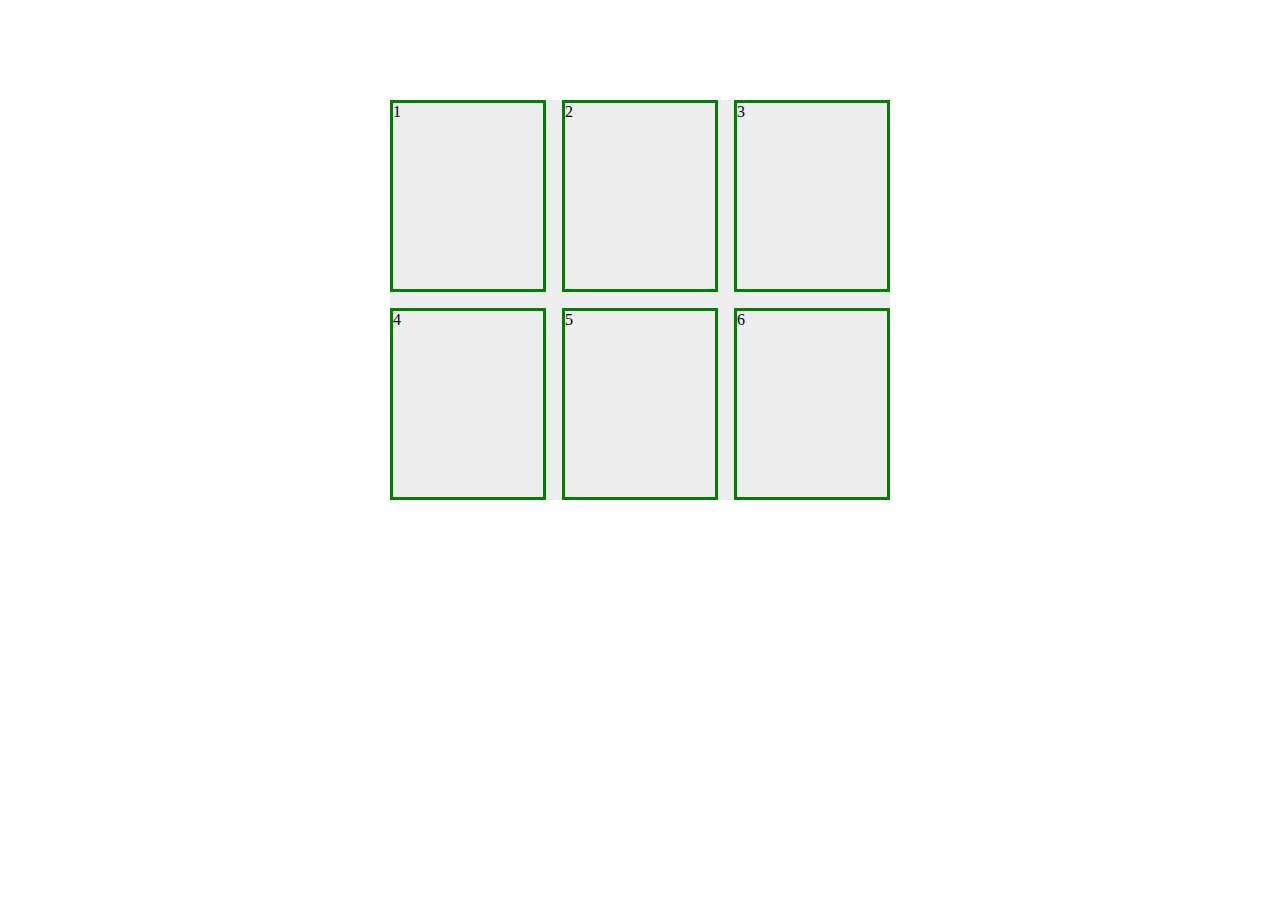
<file: css-grids-for-everyone/episode-01-your-first-grid/index.html>
<!DOCTYPE html>
<html lang="en">
  <head>
    <meta charset="UTF-8" />
    <meta http-equiv="X-UA-Compatible" content="IE=edge" />
    <meta name="viewport" content="width=device-width, initial-scale=1.0" />
    <title>CSS Grid</title>
    <link rel="stylesheet" href="styles.css" />
  </head>
  <body>
    <div class="container">
      <div class="item">1</div>
      <div class="item">2</div>
      <div class="item">3</div>
      <div class="item">4</div>
      <div class="item">5</div>
      <div class="item">6</div>
    </div>
  </body>
</html>
</file>
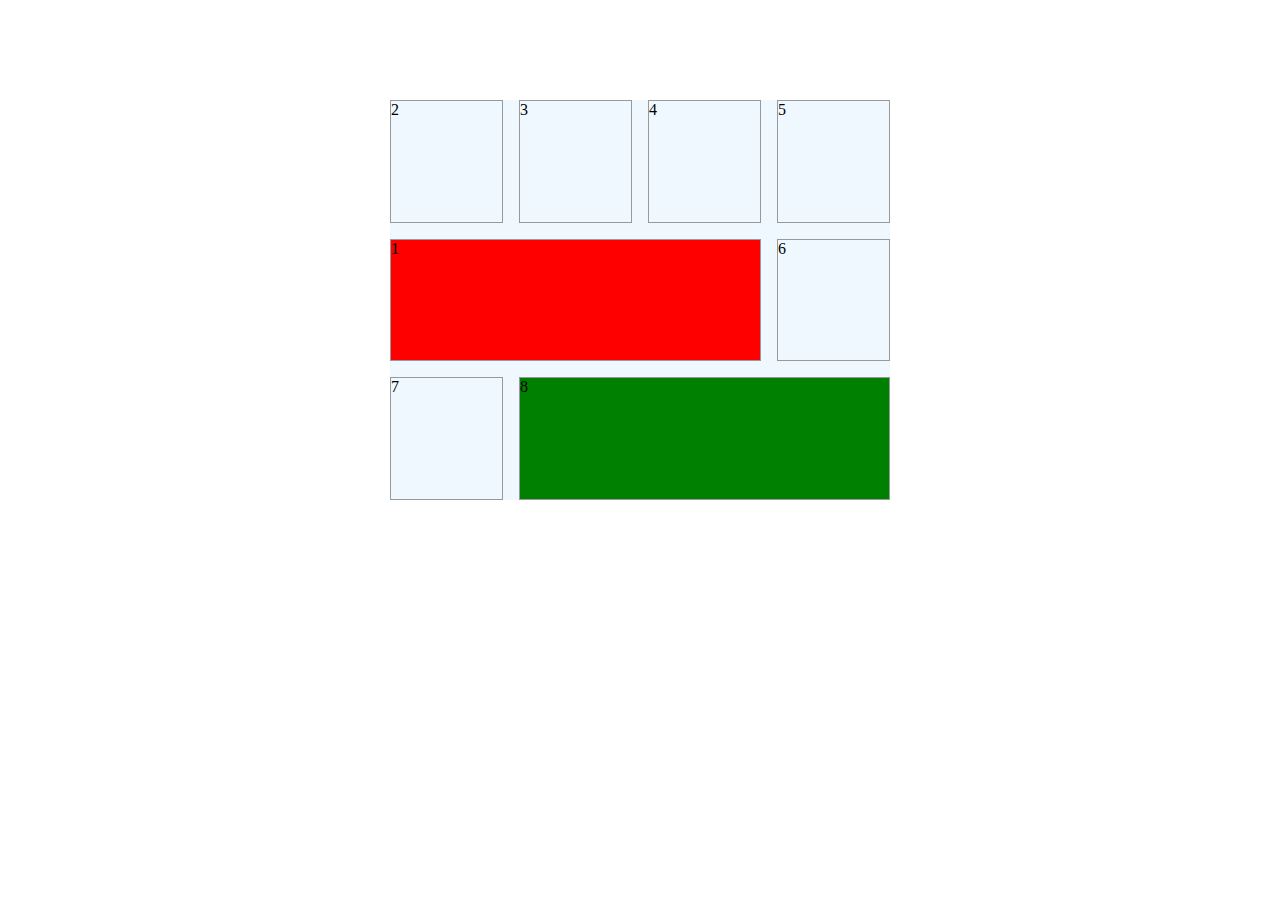
<file: css-grids-for-everyone/episode-02-position-it-anywhere/index.html>
<!DOCTYPE html>
<html lang="en">
  <head>
    <meta charset="UTF-8" />
    <meta http-equiv="X-UA-Compatible" content="IE=edge" />
    <meta name="viewport" content="width=device-width, initial-scale=1.0" />
    <title>CSS Grid</title>
    <style>
      .container {
        width: 500px;
        height: 400px;
        margin: 100px auto 0;
        background-color: aliceblue;

        display: grid;
        grid-template-columns: repeat(4, auto);
        gap: 1em;
      }

      .item {
        border: 1px solid #999;
      }

      .item:first-child {
        background-color: red;
        grid-row: 2/3;
        grid-column: 1/4;
      }

      .item:last-child {
        background-color: green;
        grid-row: 3/4;
        grid-column: 2/5;
      }
    </style>
  </head>
  <body>
    <div class="container">
      <div class="item">1</div>
      <div class="item">2</div>
      <div class="item">3</div>
      <div class="item">4</div>
      <div class="item">5</div>
      <div class="item">6</div>
      <div class="item">7</div>
      <div class="item">8</div>
    </div>
  </body>
</html>
</file>
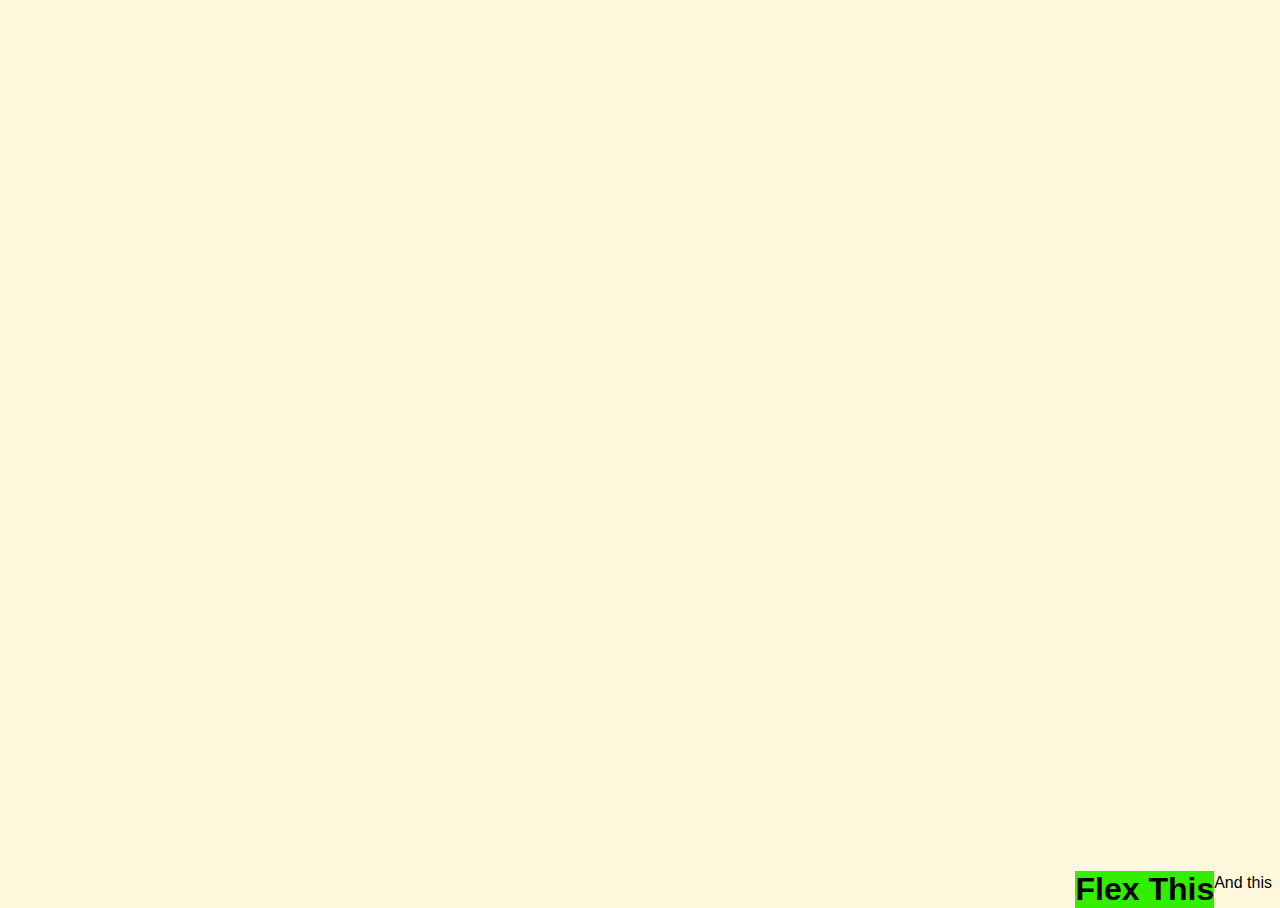
<file: learn-flexbox-through-examples/episode-01/index.html>
<!DOCTYPE html>
<html lang="en">
  <head>
    <meta charset="UTF-8" />
    <meta http-equiv="X-UA-Compatible" content="IE=edge" />
    <meta name="viewport" content="width=device-width, initial-scale=1.0" />
    <title>Document</title>
    <link rel="stylesheet" href="style.css" />
  </head>
  <body>
    <h1>Flex This</h1>
    <p>And this</p>
  </body>
</html>
</file>
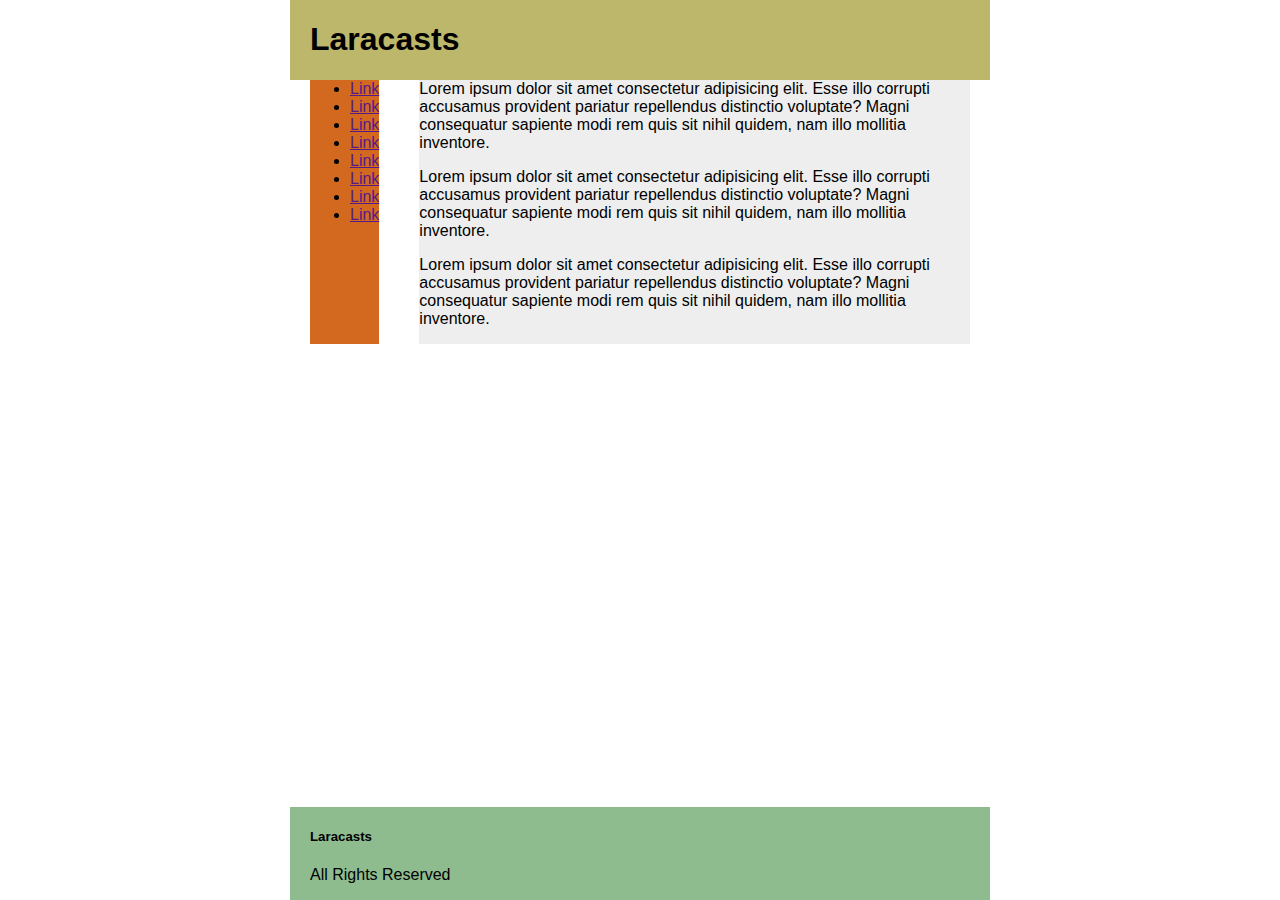
<file: learn-flexbox-through-examples/episode-03/index.html>
<!DOCTYPE html>
<html lang="en">
  <head>
    <meta charset="UTF-8" />
    <meta http-equiv="X-UA-Compatible" content="IE=edge" />
    <meta name="viewport" content="width=device-width, initial-scale=1.0" />
    <title>Document</title>
    <link rel="stylesheet" href="style.css" />
  </head>
  <body>
    <div class="container">
      <header>
        <h1>Laracasts</h1>
      </header>
      <main>
        <aside>
          <ul>
            <li><a href="">Link</a></li>
            <li><a href="">Link</a></li>
            <li><a href="">Link</a></li>
            <li><a href="">Link</a></li>
            <li><a href="">Link</a></li>
            <li><a href="">Link</a></li>
            <li><a href="">Link</a></li>
            <li><a href="">Link</a></li>
          </ul>
        </aside>
        <section class="primary">
          <p>
            Lorem ipsum dolor sit amet consectetur adipisicing elit. Esse illo
            corrupti accusamus provident pariatur repellendus distinctio
            voluptate? Magni consequatur sapiente modi rem quis sit nihil
            quidem, nam illo mollitia inventore.
          </p>
          <p>
            Lorem ipsum dolor sit amet consectetur adipisicing elit. Esse illo
            corrupti accusamus provident pariatur repellendus distinctio
            voluptate? Magni consequatur sapiente modi rem quis sit nihil
            quidem, nam illo mollitia inventore.
          </p>
          <p>
            Lorem ipsum dolor sit amet consectetur adipisicing elit. Esse illo
            corrupti accusamus provident pariatur repellendus distinctio
            voluptate? Magni consequatur sapiente modi rem quis sit nihil
            quidem, nam illo mollitia inventore.
          </p>
        </section>
      </main>
      <footer>
        <h5>Laracasts</h5>
        <p>All Rights Reserved</p>
      </footer>
    </div>
  </body>
</html>
</file>
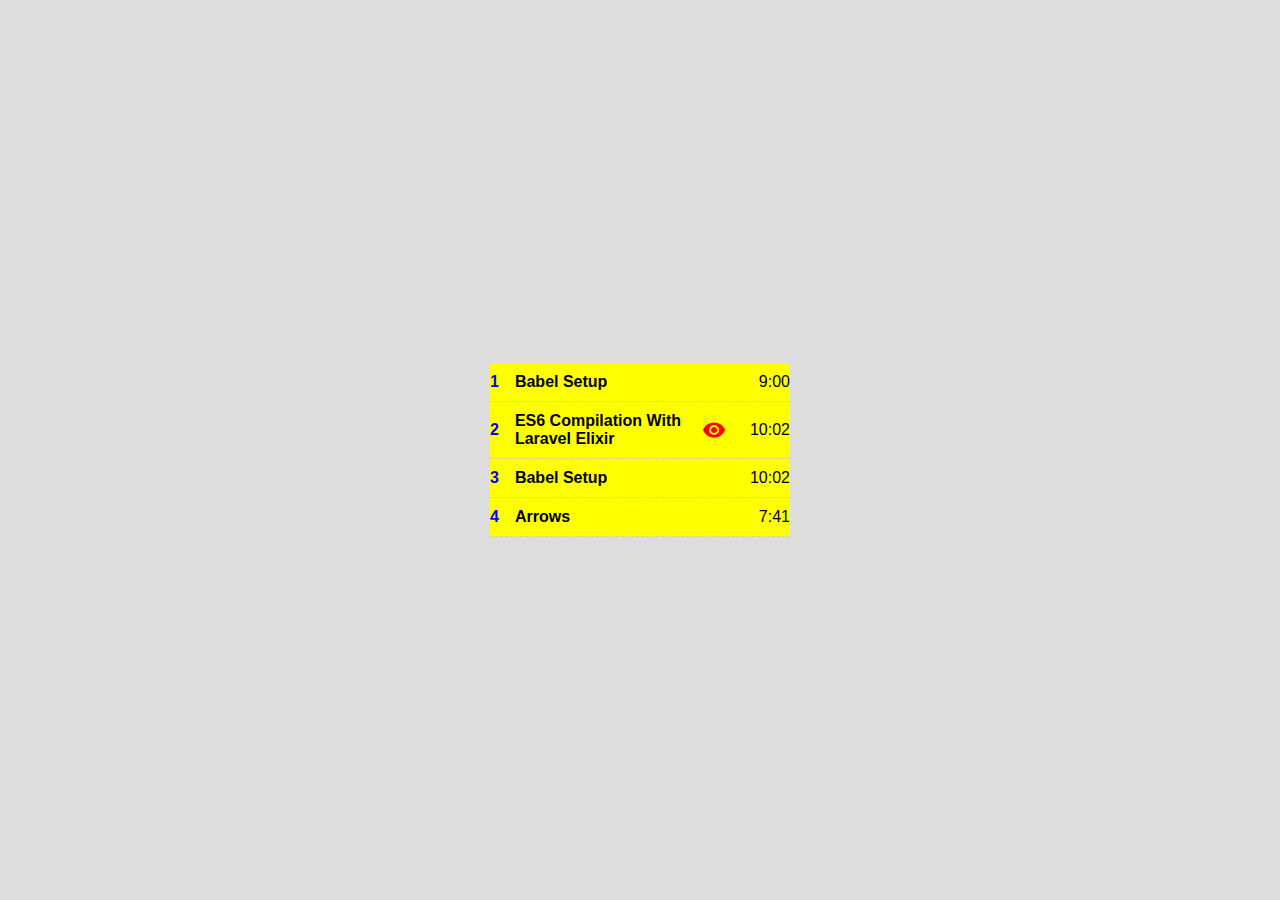
<file: learn-flexbox-through-examples/episode-04/index.html>
<!DOCTYPE html>
<html lang="en">
  <head>
    <meta charset="UTF-8" />
    <title>Wocument</title>
    <link
      crossorigin="anonymous"
      href="https://fonts.googleapis.com/icon?family=Material+Icons"
      rel="stylesheet"
    />
    <link rel="stylesheet" href="style.css" />
  </head>
  <body>
    <ul class="episode-list">
      <li class="episode-list-item">
        <span class="position">1</span>

        <h4 class="title">
          <a href="#"> Babel Setup </a>
        </h4>

        <span class="length">9:00</span>
      </li>

      <li class="episode-list-item is-current">
        <span class="position">2</span>

        <h4 class="title">
          <a href="#"> ES6 Compilation With Laravel Elixir </a>
        </h4>

        <i class="material-icons">remove_red_eye</i>

        <span class="length">10:02</span>
      </li>

      <li class="episode-list-item">
        <span class="position">3</span>

        <h4 class="title">
          <a href="#"> Babel Setup </a>
        </h4>

        <span class="length">10:02</span>
      </li>

      <li class="episode-list-item">
        <span class="position">4</span>

        <h4 class="title">
          <a href="#"> Arrows </a>
        </h4>

        <span class="length">7:41</span>
      </li>
    </ul>
  </body>
</html>
</file>
<file: css-grids-for-everyone/episode-01-your-first-grid/styles.css>
.container {
    display: grid;
    width: 500px;
    height: 400px;
    background-color: #ededed;
    margin: 100px auto;
    grid-template-columns: auto auto auto;

    gap: 1em;
}

.item {
    border: 3px solid green;
}
</file>
<file: learn-flexbox-through-examples/episode-01/style.css>
html, body {
    height: 100%;
}

body {
    display: flex;
    align-items: flex-end;
    justify-content: flex-end;
    background-color:cornsilk;
    font-family: 'Segoe UI', Tahoma, Geneva, Verdana, sans-serif;
}

h1 {
    background-color: #3e0;
    padding: 0;
    margin: 0;

}
</file>
<file: learn-flexbox-through-examples/episode-03/style.css>
html, body {
    height: 100%;
}

body {
    margin: 0;
    font-family: sans-serif;
}

div.container {
    min-height: 100%;
    max-width: 700px;
    margin: auto;
    display: flex;
    flex-direction: column;
    justify-content: space-between;
}

main {
    display: flex;
    margin-bottom: auto;
}

main  aside {
    background: chocolate;
    margin-right: 40px;
}

aside  ul {
    margin: 0;
}

main > .primary {
    background: #eee;

}

main .primary p:first-of-type {
    margin-top: 0;
}

div.container > * {
    padding: 0 20px;
}

header {
    background: darkkhaki;
}

footer {
    background: darkseagreen;
}
</file>
<file: learn-flexbox-through-examples/episode-04/style.css>
* {
    margin: 0;
    padding: 0;
}

html, body {
    height: 100%;
}

body {
    background: #ddd;
    display: flex;
    align-items: center;
    justify-content: center;
    font-family: sans-serif;
}

.episode-list {
    max-width: 300px;
}

.episode-list-item {
    display: flex;
    justify-content: space-between;
    align-items: center;
    border-bottom: 1px dashed #cecece;
    padding: 10px 0;
}

.episode-list-item .title {
    margin-right: auto;
    padding-left: 1em;
}

.episode-list-item .title a {
    text-decoration: none;
    color: inherit;
}

.episode-list-item.is-current i {
    color: red;
    padding-right: 1em;
}

.episode-list-item .position {
    color: blue;
    font-weight: bold;
}

.episode-list-item .title a:hover {
    text-decoration: underline;
}

ul {
    background: yellow;
    margin: 0;
    padding: 0;
}
</file>
